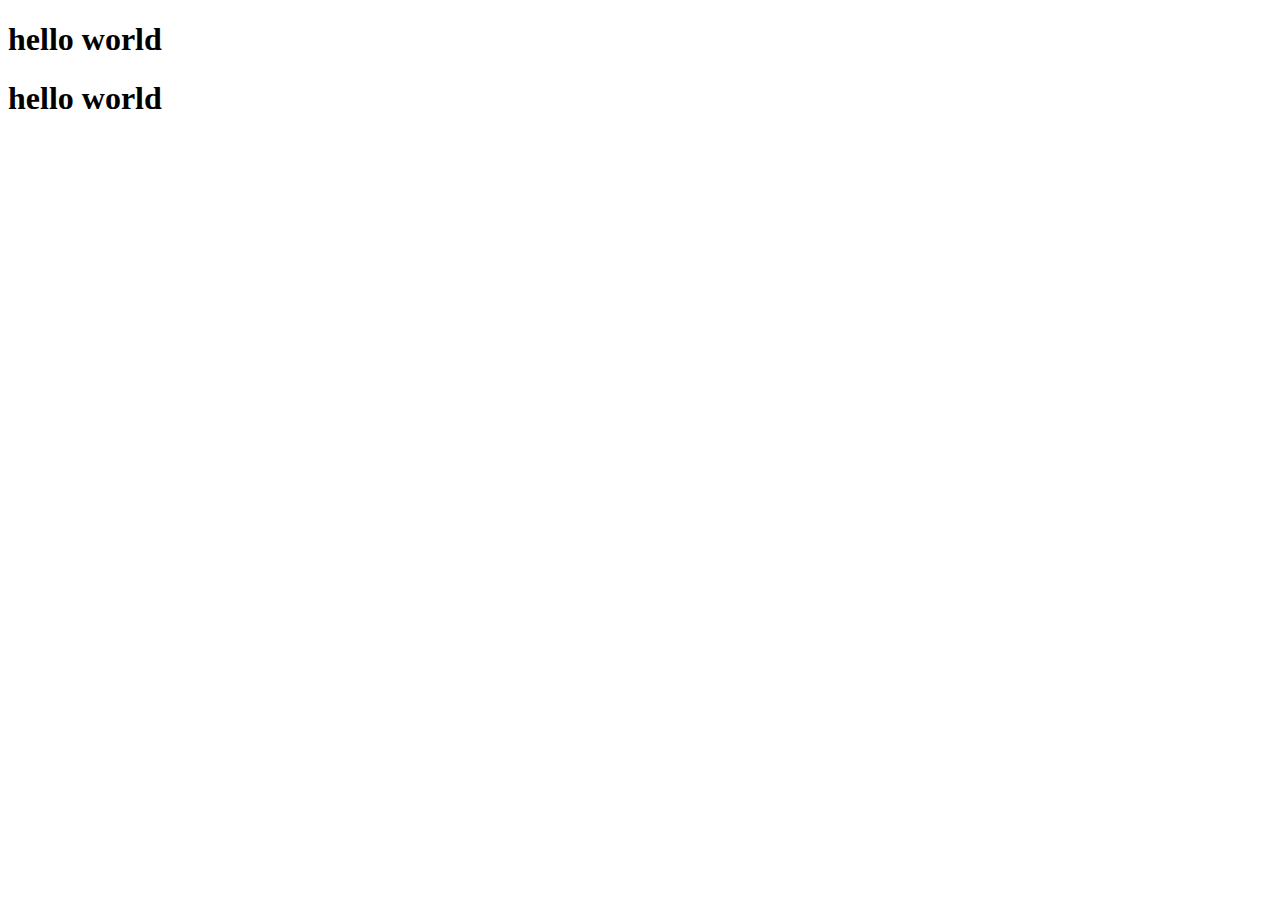
<file: index.html>
<!DOCTYPE html>
<html lang="en">
<head>
    <meta charset="UTF-8">
    <meta http-equiv="X-UA-Compatible" content="IE=edge">
    <meta name="viewport" content="width=device-width, initial-scale=1.0">
    <title>Document</title>
    <link rel="stylesheet" href="css/styles.css">
</head>
<body>
    <div class="row1">
        <div class="colum2 firstrowcolum1"></div>
        <div class="colum2 firstrowcolum2"></div>
    </div>
    <div class="row2">
        <div class="colum3 secondrowcolum1"></div>
        <div class="colum3 secondrowcolum2"></div>
        <div class="colum3 secondrowcolum3">
            <h1>hello world</h1>
        </div>
    </div>
    <div class="row3">
        <div class="colum4"></div>
        <div class="colum4"></div>
        <div class="colum4"></div>
        <div class="colum4"></div>
    </div>
    <h1>hello world</h1>
    
</body>
</html>
</file>
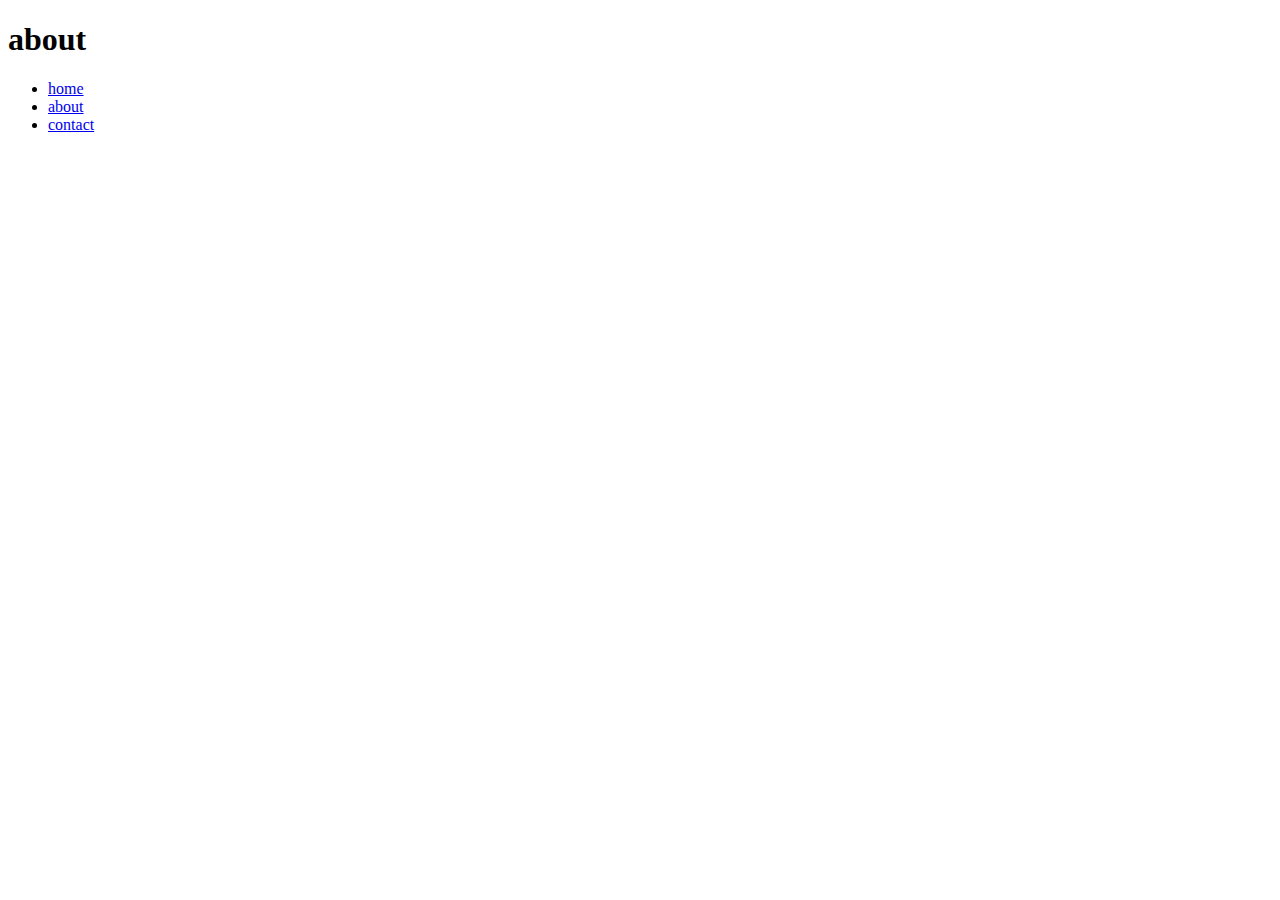
<file: about.html>
<!DOCTYPE html>
<html lang="en">
<head>
    <meta charset="UTF-8">
    <meta http-equiv="X-UA-Compatible" content="IE=edge">
    <meta name="viewport" content="width=device-width, initial-scale=1.0">
    <title>Document</title>
</head>
<body>
    <h1>about</h1>
    <ul>
        <li>
            <a href="index.html">home</a>
        </li>
        <li>
            <a href="about.html">about</a>
        </li>
        <li>
            <a href="contact.html">contact</a>
        </li>
    </ul>
    
        <a href="https://facebook.com">
            <i class="fa-brands fa-facebook"></i>
        </a>
</body>
</html>
</file>
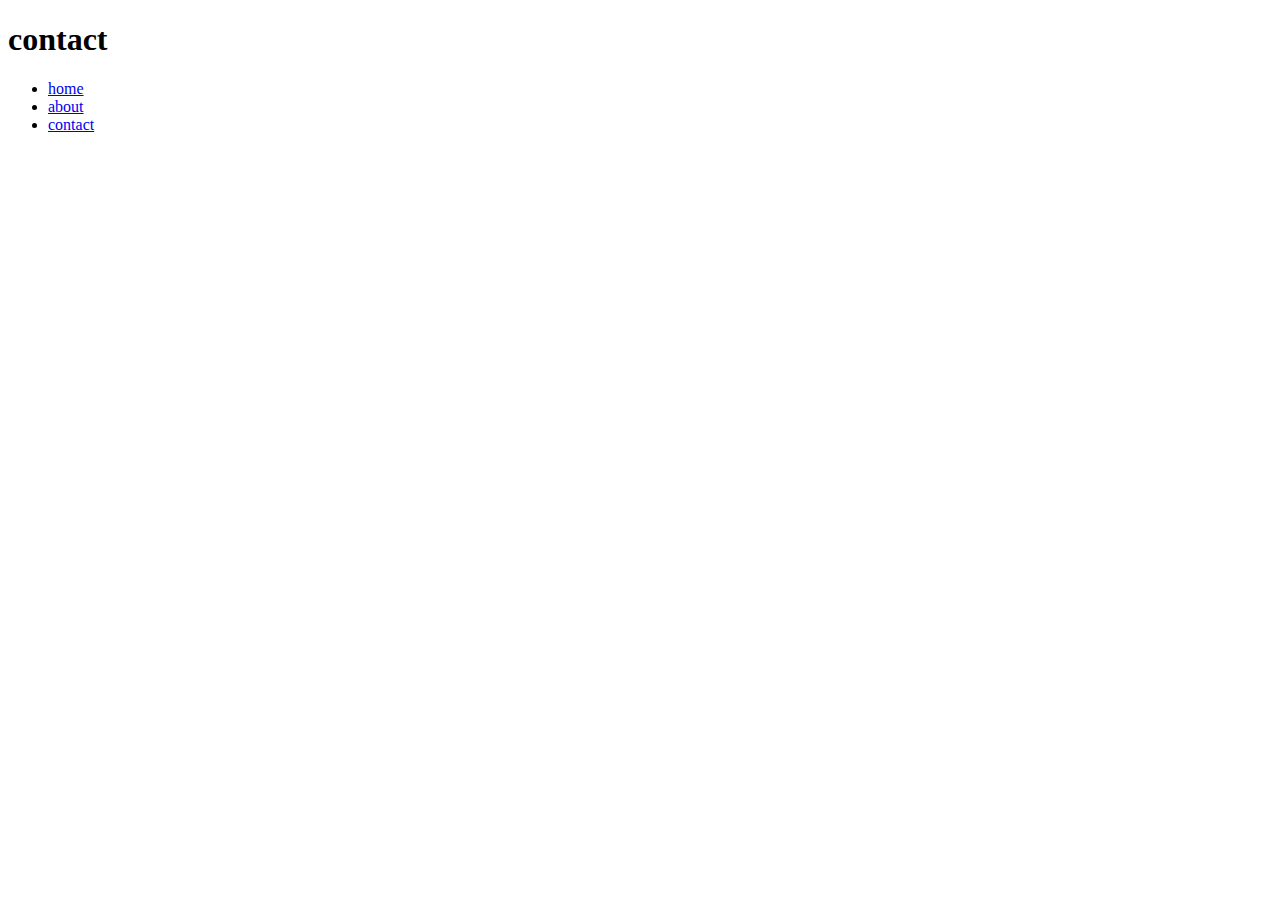
<file: contact.html>
<!DOCTYPE html>
<html lang="en">
<head>
    <meta charset="UTF-8">
    <meta http-equiv="X-UA-Compatible" content="IE=edge">
    <meta name="viewport" content="width=device-width, initial-scale=1.0">
    <title>Document</title>
</head>
<body>
    <h1>contact</h1>
    <ul>
        <li>
            <a href="index.html">home</a>
        </li>
        <li>
            <a href="about.html">about</a>
        </li>
        <li>
            <a href="contact.html">contact</a>
        </li>
    </ul>
    
        <a href="https://facebook.com">
            <i class="fa-brands fa-facebook"></i>
        </a>
</body>
</html>
</file>
<file: css/styles.css>
i{
    font-size: 240px;
    color: blue;
}
</file>
